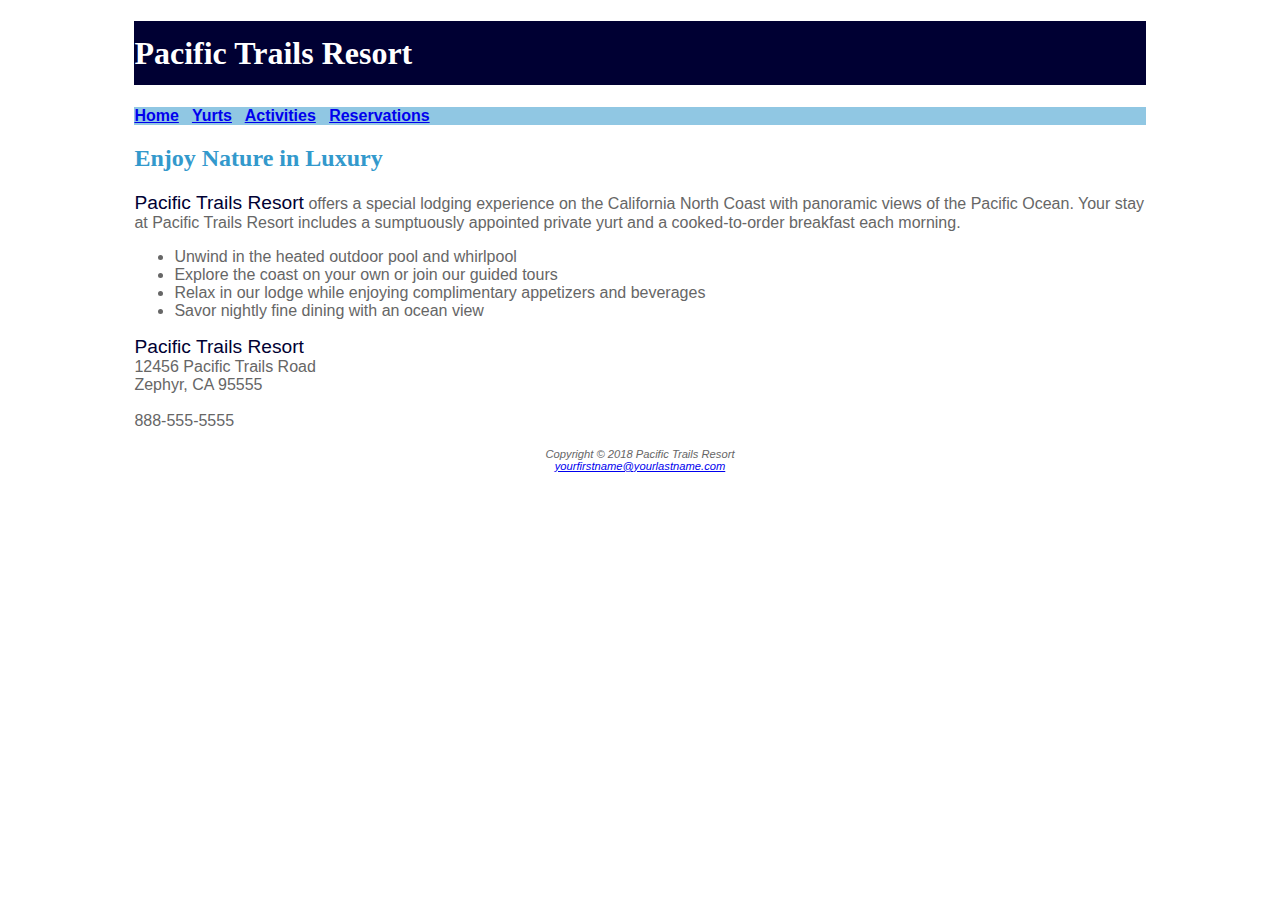
<file: index.html>
<!DOCTYPE html>
<html lang="en">

<head>
  <title>Pacific Trails Resort</title>
  <meta charset="utf-8">
  <link rel="stylesheet" href="pacific.css">
</head>

<body>
  <div id="wrapper">
    <header>
      <h1>Pacific Trails Resort</h1>
    </header>
    <nav>

      <a href="index.html">Home</a> &nbsp;
      <a href="yurts.html">Yurts</a> &nbsp;
      <a href="activities.html">Activities</a> &nbsp;
      <a href="reservations.html">Reservations</a>

    </nav>
    <main>
      <h2>Enjoy Nature in Luxury</h2>
      <p><span class="resort">Pacific Trails Resort</span> offers a special lodging experience on the California North
        Coast with panoramic views of the Pacific Ocean. Your stay at Pacific Trails Resort includes a sumptuously appointed private yurt and a cooked-to-order breakfast each morning.</p>
      <ul>
        <li>Unwind in the heated outdoor pool and whirlpool</li>
        <li>Explore the coast on your own or join our guided tours</li>
        <li>Relax in our lodge while enjoying complimentary appetizers and beverages</li>
        <li>Savor nightly fine dining with an ocean view</li>
      </ul>
      <div>
        <span class="resort">Pacific Trails Resort</span><br>
        12456 Pacific Trails Road<br>
        Zephyr, CA 95555<br><br>
        888-555-5555<br><br>
      </div>
    </main>
    <footer>
      Copyright &copy; 2018 Pacific Trails Resort<br>
      <a href="mailto:yourfirstname@yourlastname.com">yourfirstname@yourlastname.com</a>

    </footer>
  </div>
</body>

</html>
</file>
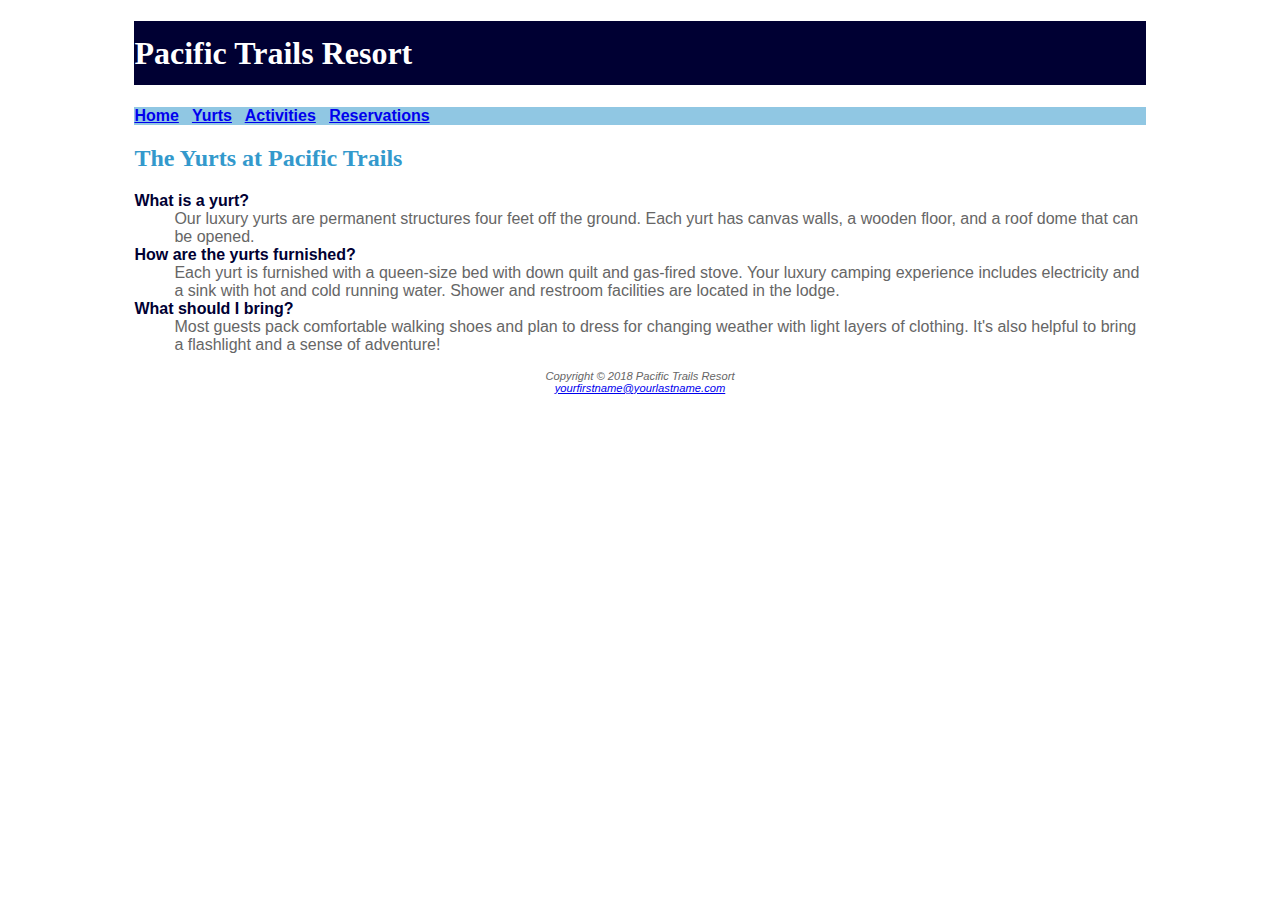
<file: yurts.html>
<!DOCTYPE html>
<html lang="en">

<head>
  <title>Pacific Trails Resort :: Yurts</title>
  <meta charset="utf-8">
  <link rel="stylesheet" href="pacific.css">
</head>

<body>
  <div id="wrapper">
    <header>
      <h1>Pacific Trails Resort</h1>
    </header>
    <nav>

      <a href="index.html">Home</a> &nbsp;
      <a href="yurts.html">Yurts</a> &nbsp;
      <a href="activities.html">Activities</a> &nbsp;
      <a href="reservations.html">Reservations</a>

    </nav>
    <main>
      <h2>The Yurts at Pacific Trails</h2>
      <dl>
        <dt>What is a yurt?</dt>
        <dd>Our luxury yurts are permanent structures four feet off the ground. Each yurt has
          canvas walls, a wooden floor, and a roof dome that can be opened.</dd>
        <dt>How are the yurts furnished?</dt>
        <dd>Each yurt is furnished with a queen-size bed with down quilt and gas-fired stove.
          Your luxury camping experience includes electricity and a sink with hot and
          cold running water. Shower and restroom facilities are located in the lodge.</dd>
        <dt>What should I bring?</dt>
        <dd>Most guests pack comfortable walking shoes and plan to dress for changing weather with light layers of clothing. It&#39;s also helpful to bring a flashlight and a sense of adventure!</dd>
      </dl>
    </main>
    <footer>
      Copyright &copy; 2018 Pacific Trails Resort<br>
      <a href="mailto:yourfirstname@yourlastname.com">yourfirstname@yourlastname.com</a>

    </footer>
  </div>
</body>

</html>
</file>
<file: pacific.css>
body {
  background-color: #FFFFFF;
  color: #666666;
  font-family: Verdana, Arial, sans-serif;
}

header {
  background-color: #000033;
  color: #FFFFFF;
  font-family: Georgia, serif;
}

h1 {
  line-height: 200%;
}

nav {
  font-weight: bold;
  background-color: #90C7E3;
}

h2 {
  color: #3399CC;
  font-family: Georgia, serif;
}

dt {
  color: #000033;
  font-weight: bold;
}

.resort {
  color: #000033;
  font-size: 1.2em
}

footer {
  font-size: .70em;
  font-style: italic;
  text-align: center;
}

#wrapper {
  width: 80%;
  margin-left: auto;
  margin-right: auto;
}
</file>
